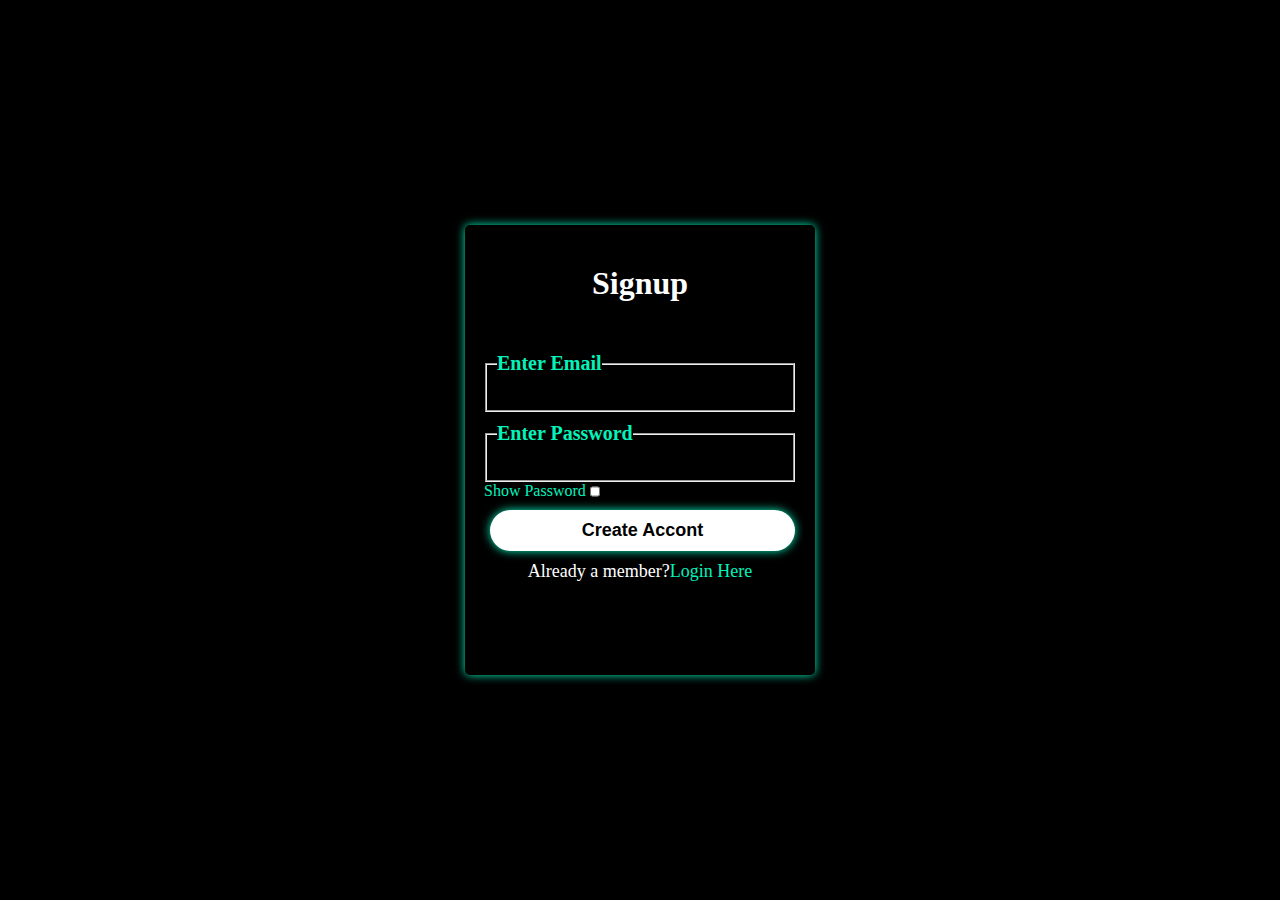
<file: signup.html>
<!DOCTYPE html>
<html lang="en">
<head>
    <meta charset="UTF-8">
    <meta name="viewport" content="width=device-width, initial-scale=1.0">
    <title>Sign Up</title>
    <link rel="stylesheet" href="style.css">
    <!-- <link rel="stylesheet" href="	https://cdn.jsdelivr.net/npm/bootstrap@5.3.2/dist/css/bootstrap.min.css"> -->
    
</head>
<body class="sbody">
    <div class="signup-page " >
        <div class="signup">
            <h1>Signup</h1>
        </div>
        <div class="input-field">
            <fieldset class="email-field">
                <legend class="email-legend">Enter Email</legend>
                <input class="sinput" required type="email" name="email" id="signup-email">
            </fieldset>
            <span id="se-required" ></span>
            <span id="se-valid" ></span>

            <fieldset class="pass-field">
                <legend class="pass-legend">Enter Password</legend>
                <input  class="sinput" required  type="password" name="" id="signup-password"> 
            </fieldset>
            <span id="sp-required" ></span>
            <div class="show-pass" >
            <label class="showpassword">Show Password</label>
            <input onclick="showpassword()" type="checkbox" name="" id="sp-check">
        </div>
        </div>
        <div class="btn">
            <button onclick="signup()">Create Accont</button>
        </div>
        <div class="already">
            <p>Already a member?</p>
            <a href="./index.html">Login Here</a>
        </div>
    </div>
   

    <script src="app.js" ></script>
</body>
</html>
</file>
<file: style.css>
*{
    margin: 0px;
    padding: 0;
    box-sizing: border-box;
    background-color: black;
    color: white;
}
body{
    background-color:black !important;
    width: 100% !important;
    height: 100vh !important;
    display: flex;
    justify-content: center;
    align-items: center;
}
#se-required{
    color:red ;
    position: relative;
    left: 9px;
}
#sp-required{
    color:red ;

    position: relative;
    left: 9px;
}
#se-valid{
    color: red;
    position: relative;
    left: 9px;
}
#lp-required{
    color:red ;
    position: relative;
    left: 9px;
}
#le-required{
    color:red ;
    position: relative;
    left: 9px;
}
#le-valid{
    color: red;
    position: relative;
    left: 9px;
}

.signup{
    display: flex;
    justify-content: center;
    position: relative;
    top: 30px;
    
}
h1{
    /* text-shadow: 0px 0px 20px rgb(6, 242, 187); */
    color: white;

}
.signup-page{
    width: 350px;
    height: 450px;
    padding: 10px;
    border: none;
    border-radius: 5px;
    box-shadow: 0px 0px 10px rgb(6, 242, 187);
}

.input-field{
    margin-top: 80px;
    margin-left: px;
}
.sinput{
    width: 300px;
    padding: 10px;
    border: none;
    outline: none;
}

.email-field{
    margin-top: 10px;
    width: 310px;
    margin-left: 10px;
}
.pass-field{
    margin-top: 10px;
    width: 310px;
    margin-left: 10px;

}
.email-legend{
    font-size: 20px;
    margin-left: 10px;
    color:rgb(6, 242, 187) ;
    font-weight: bold;
}
.pass-legend{
    font-size: 20px;
    margin-left: 10px;
    color:rgb(6, 242, 187) ;
    font-weight: bold;
}


.btn{
    margin-top: 10px;
    margin-left: 15px;
    border: none !important;
    
}
button{
    width: 305px;
    padding: 10px;
    font-size: 18px;
    font-weight: bold;
    border: none;
    background-color: white;
    border-radius: 50px !important;
    color: black;
    box-shadow: 0px 0px 10px rgb(6, 242, 187);


}
button:active{
        background-color: rgb(6, 242, 187) ;


}
.already{
    display: flex;
    justify-content: center;
    margin-top: 10px;

}
a{
    color: rgb(6, 242, 187) !important;
    text-decoration: none !important;
    font-size: 18px;
}
p{
    font-size: 18px;
}
a:hover{
    text-decoration: underline !important;
}
.show-pass{
    margin-left: 9px;
}

.showpassword{
    color:rgb(6, 242, 187) ;
}
#lp-check{
    width: 10px;
    position: relative;
    top: 2px;
}
#sp-check{
    width: 10px;
    position: relative;
    top: 2px;

}
















@media (max-width: 388px){
    *{
        margin: 0px;
        padding: 0;
        box-sizing: border-box;
        background-color: black;
        color: white;
    }
    body{
        background-color:black !important;
        width: 100% !important;
        height: 100vh !important;
        display: flex;
        justify-content: center;
        align-items: center;
    }
    #se-required{
        color:red ;
        position: relative;
        left: 4px;
    }
    #sp-required{
        color:red ;
    
        position: relative;
        left: 4px;
    }
    #se-valid{
        color: red;
        position: relative;
        left: 4px;
    }
    #lp-required{
        color:red ;
        position: relative;
        left: 4px;
        /* font-size: 10px; */
    }
    #le-required{
        color:red ;
        position: relative;
        left: 9px;
    }
    #le-valid{
        color: red;
        position: relative;
        left: 4px;
    }
    .signup{
        display: flex;
        justify-content: center;
        position: relative;
        top: 30px;
        
    }
    h1{
        text-shadow: 0px 0px 20px rgb(6, 242, 187);
    
    }
    
    .signup-page{
        width: 250px;
        height: 350px;
        padding: 10px;
        border: none;
        border-radius: 5px;
        box-shadow: 0px 0px 20px rgb(6, 242, 187);
    }
    .input-field{
        margin-top: 50px;
        /* margin-right: 50px; */
    }
    .sinput{
        width: 220px;
        padding: 5px;
        border: none;
        outline: none;
    
    }
    .email-field{
        margin-top: 10px;
        width: 5px;
        position: relative;
        right: 7px;
    }
    .pass-field{
        margin-top: 10px;
        width: 5px;
        position: relative;
        right: 7px;
    
    }
    .email-legend{
        font-size: 15px;
        margin-left: 10px;
        color:rgb(6, 242, 187) ;
        font-weight: bold;
    }
    .pass-legend{
        font-size: 15px;
        margin-left: 10px;
        color:rgb(6, 242, 187) ;
        font-weight: bold;
    }
    
   
    
    .btn{
        margin-top: 5px;
        position: relative;
        right: 10px;

    }
   
    button{
        width: 220px;
        padding: 10px;
        border: none;
        font-size: 15px;
        outline: none;
        border-radius: 50px !important;
        color: black;
        box-shadow: 0px 0px 10px rgb(6, 242, 187);
    
    }
    button:active{
        background-color: rgb(6, 242, 187) ;


}
    .already{
        display: flex;
        justify-content: center;
        margin-top: 10px;
    }
    p{
        font-size: 13px;
    }
    a{
        color: rgb(6, 242, 187) !important;
        font-size: 13px;
        text-decoration: none !important;
    }
    a:hover{
        text-decoration: underline !important;
    }
    .showpassword{
        color:rgb(6, 242, 187) ;
        font-size: 15px;
    }
    .show-pass{
        position: relative;
        right: 7px;
    }
    #lp-check{
        width: 10px;
        position: relative;
        top: 2px;
    }
    #sp-check{
        width: 10px;
        position: relative;
        top: 2px;

    }
    
    
}
</file>
